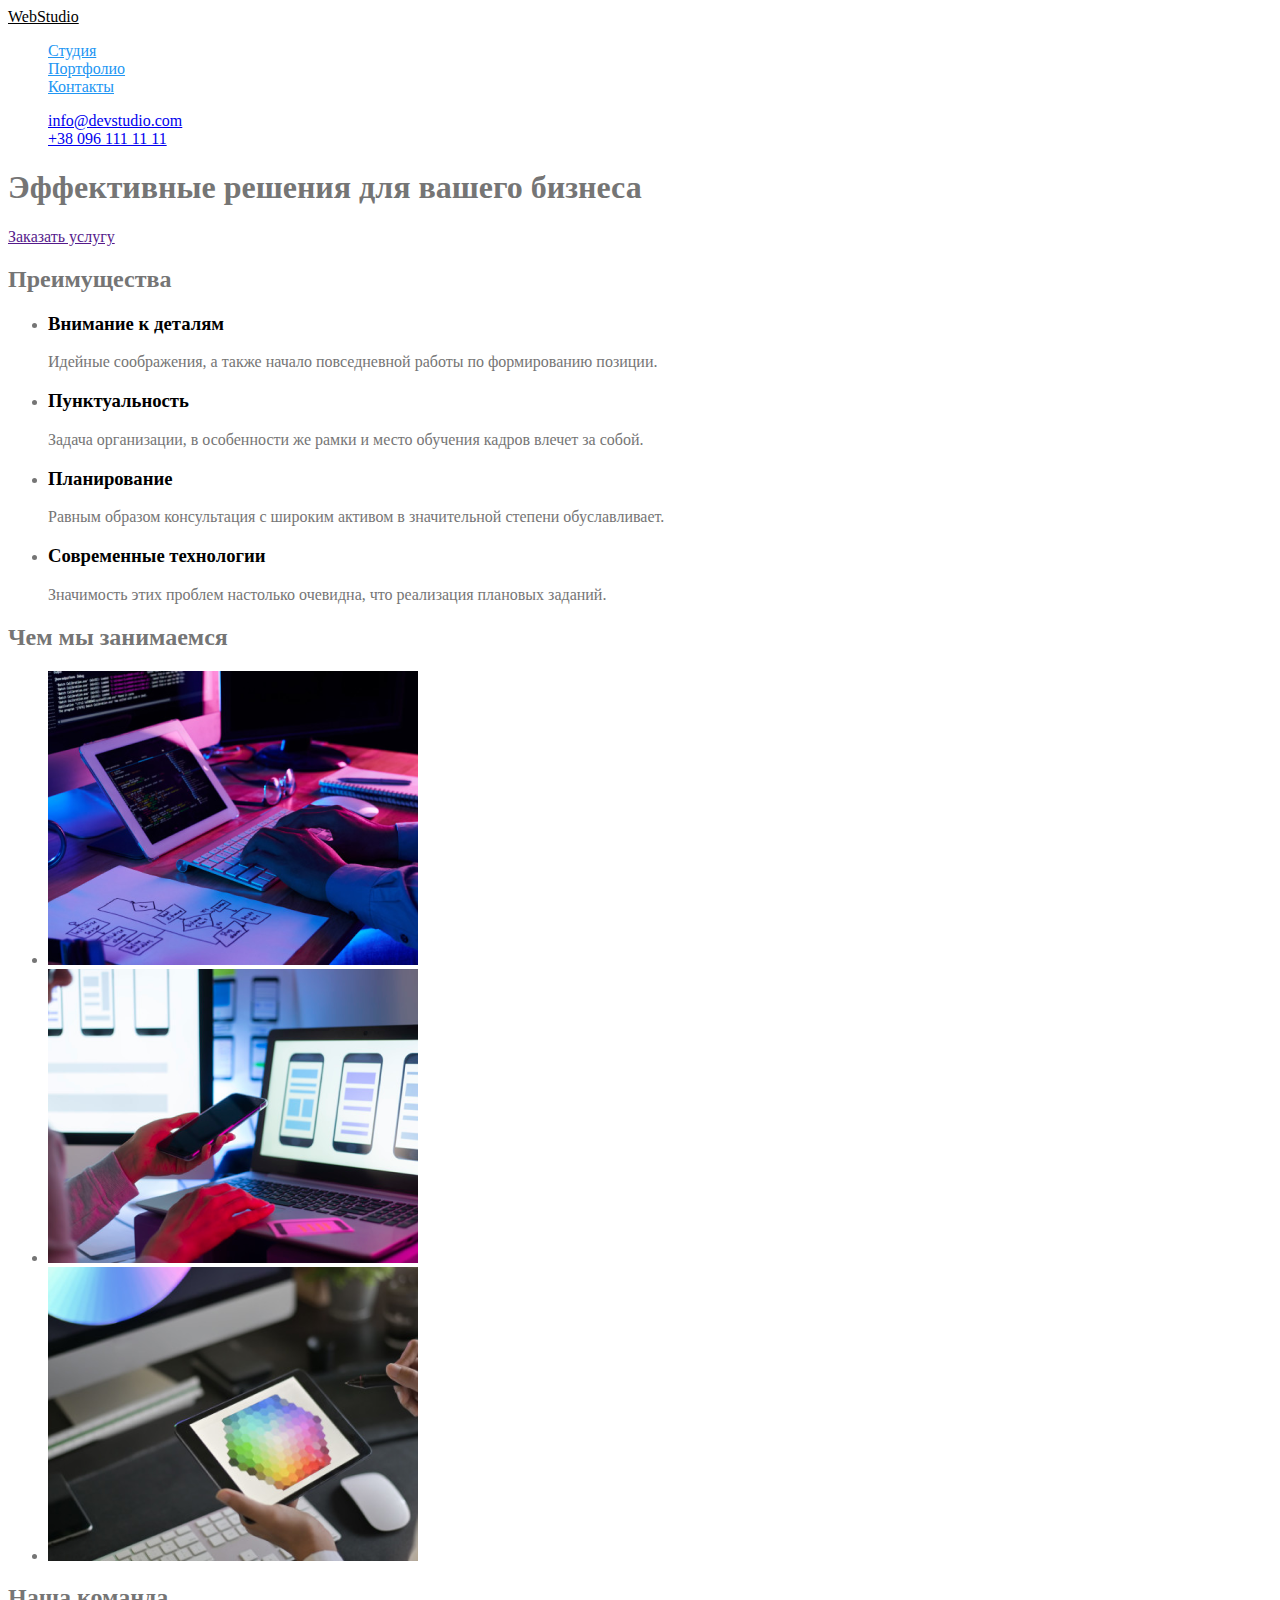
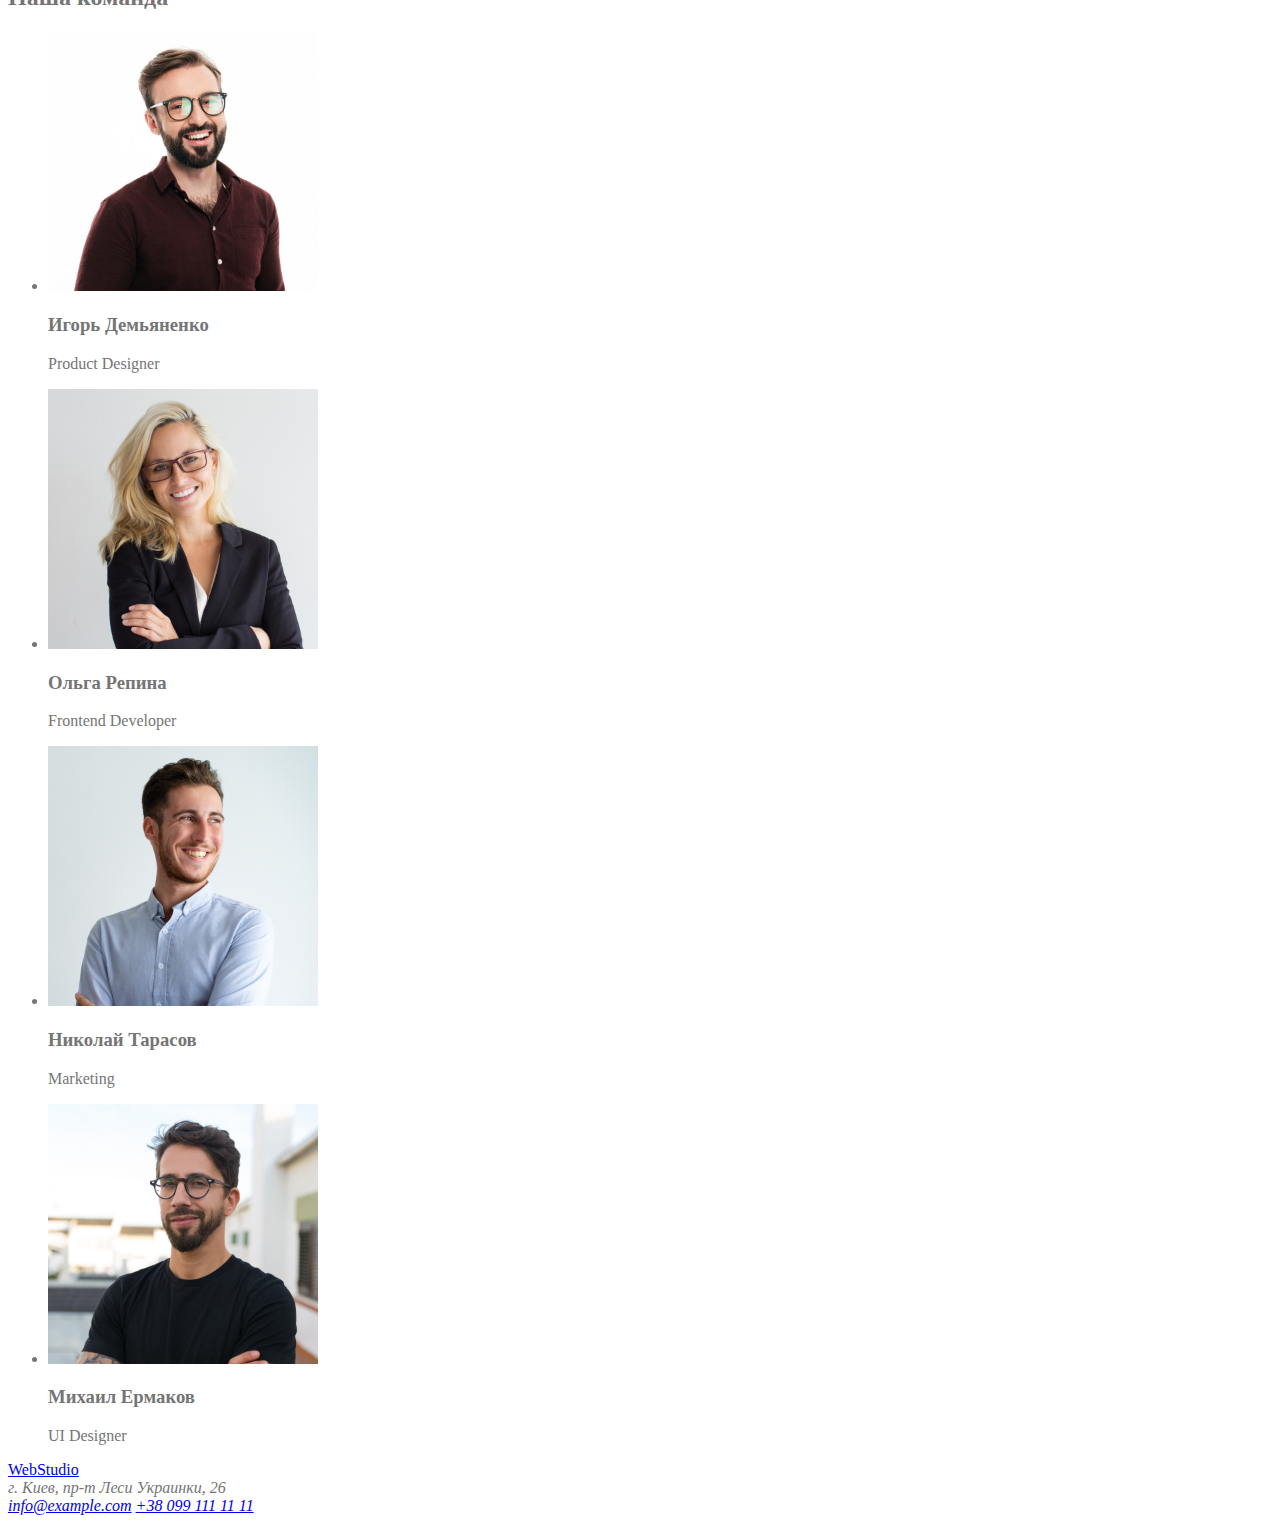
<file: index.html>
<!DOCTYPE html>
<html lang="ru">
  <head>
    <meta charset="UTF-8" />
    <meta http-equiv="X-UA-Compatible" content="IE=edge" />
    <meta name="viewport" content="width=device-width, initial-scale=1.0" />
    <title>Студия GoIt</title>
    <link rel="preconnect" href="https://fonts.googleapis.com" />
    <link rel="preconnect" href="https://fonts.gstatic.com" crossorigin />
    <link
      href="https://fonts.googleapis.com/css2?family=Roboto:wght@400;500;700;900&display=swap"
      rel="stylesheet"
    />
    <link rel="stylesheet" href="./css/styles.css" />
  </head>

  <body>
    <header>
      <nav>
        <a href="./index.html" class="logo">WebStudio </a>
        <ul class="site-nav list">
          <li><a href="/" class="link">Студия</a></li>
          <li><a href="./portfolio.html" class="link">Портфолио</a></li>
          <li><a href="/" class="link">Контакты</a></li>
        </ul>
      </nav>

      <ul class="auth-nav list">
        <li>
          <a href="mailto:info@devstudio.com" class="button"
            >info@devstudio.com</a
          >
        </li>
        <li>
          <a href="tel:+380961111111" class="button">+38 096 111 11 11</a>
        </li>
      </ul>
    </header>
    <main>
      <!-- Герой -->
      <div>
        <section class="hero">
          <h1 class="hero-title">Эффективные решения для вашего бизнеса</h1>
          <a href="">Заказать услугу</a>
        </section>
      </div>
      <!-- Преимущества -->
      <section class="section">
        <h2 class="section-title">Преимущества</h2>

        <ul class="feature-list">
          <li>
            <h3 class="title">Внимание к деталям</h3>
            <p>
              Идейные соображения, а также начало повседневной работы по
              формированию позиции.
            </p>
          </li>
          <li>
            <h3 class="title">Пунктуальность</h3>
            <p>
              Задача организации, в особенности же рамки и место обучения кадров
              влечет за собой.
            </p>
          </li>
          <li>
            <h3 class="title">Планирование</h3>
            <p>
              Равным образом консультация с широким активом в значительной
              степени обуславливает.
            </p>
          </li>
          <li>
            <h3 class="title">Современные технологии</h3>
            <p>
              Значимость этих проблем настолько очевидна, что реализация
              плановых заданий.
            </p>
          </li>
        </ul>
      </section>
      <!-- Чем мы занимаемся -->
      <section class="section">
        <h2 class="section-title">Чем мы занимаемся</h2>
        <ul>
          <li>
            <img src="./images/chem.png" alt="" width="370" height="294" />
          </li>
          <li>
            <img src="./images/imgmob.png" alt="" width="370" height="294" />
          </li>
          <li>
            <img src="./images/imgbuble.png" alt="" width="370" height="294" />
          </li>
        </ul>
      </section>

      <!-- Наша команда -->

      <section class="section">
        <h2 class="section-title">Наша команда</h2>
        <ul>
          <li>
            <img
              src="./images/id.jpg"
              alt="Игорь Демяненко"
              width="270"
              height="260"
            />
            <h3>Игорь Демьяненко</h3>
            <p>Product Designer</p>
          </li>
          <li>
            <img
              src="./images/or.jpg"
              alt="Игорь Демяненко"
              width="270"
              height="260"
            />
            <h3>Ольга Репина</h3>
            <p>Frontend Developer</p>
          </li>
          <li>
            <img
              src="./images/nt.jpg"
              alt="Игорь Демяненко"
              width="270"
              height="260"
            />
            <h3>Николай Тарасов</h3>
            <p>Marketing</p>
          </li>
          <li>
            <img
              src="./images/me.jpg"
              alt="Игорь Демяненко"
              width="270"
              height="260"
            />
            <h3>Михаил Ермаков</h3>
            <p>UI Designer</p>
          </li>
        </ul>
      </section>
    </main>

    <!-- Подвал -->

    <footer>
      <a href="/">WebStudio</a>
      <address>г. Киев, пр-т Леси Украинки, 26</address>
      <address>
        <a href="mailto:info@example.com">info@example.com</a>
        <a href="tel:+380991111111">+38 099 111 11 11</a>
      </address>
    </footer>
  </body>
</html>
</file>
<file: css/styles.css>
/* цвет основного цвета #212121 */
/* Вторичный цвет #757575 */
/* Синий цвет #2196F3 */
/* Белый цвет #FFFFFF */
/* Акцент #2196F3 */
/* Вторичный цвет фона #F5F4FA */
:root {
    --primary-text-color: #757575;
}

body {
    background-color: #ffffff;
    color: var(--primary-text-color);
}

.list {
    list-style: none;
}

.logo {
    color: #000000;
}

/* Site nav */
.site-nav .link {
    color: #2196F3;
}

.site-nav .link:hover .site-nav .link:focus {
    color: #000000;
}

/* Hero */

/* .hero {

} */

/* Features */
.feature-list .title {
    color: #000000;
}

/* Button */
.button {}
</file>
